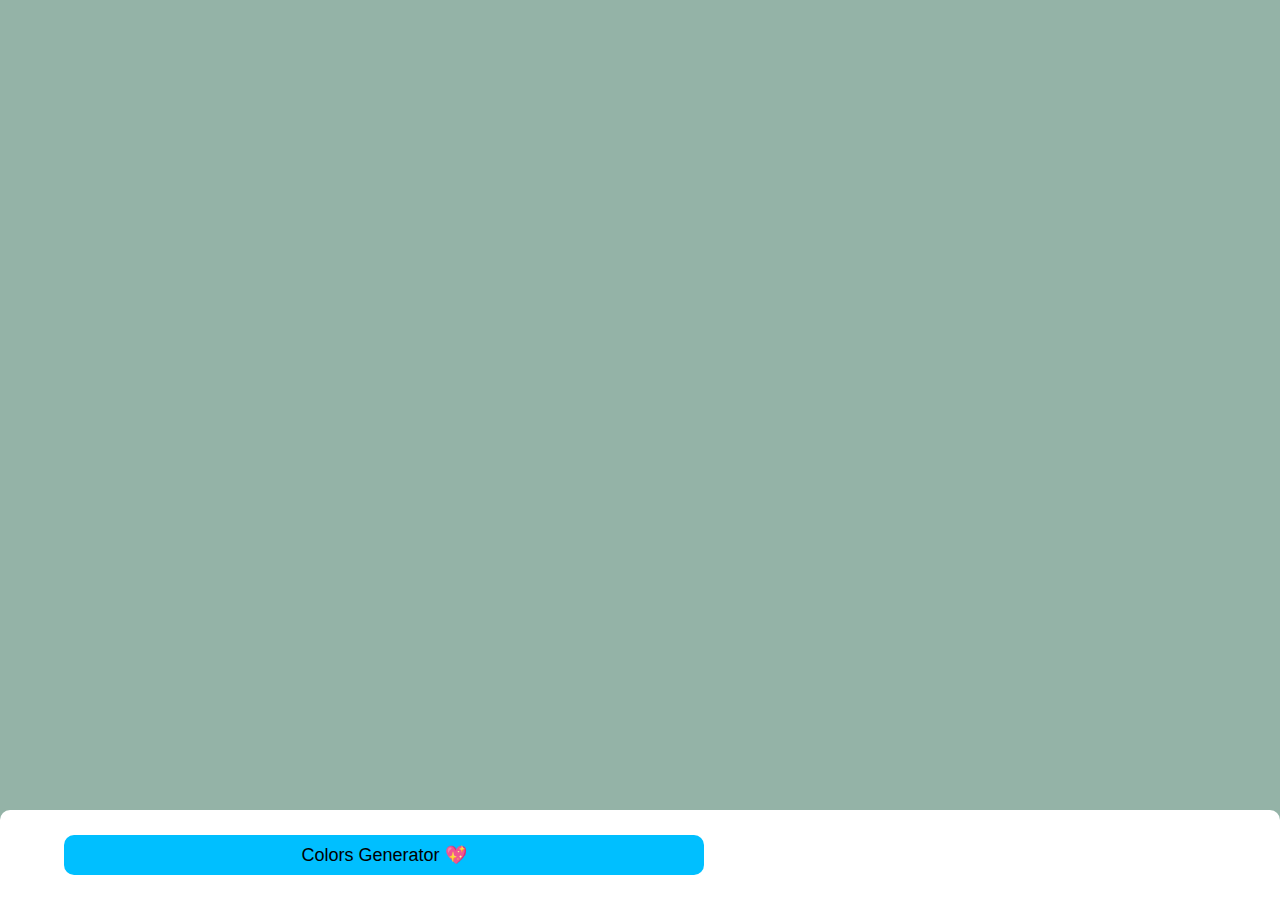
<file: Random Color Picker/index.html>
<!DOCTYPE html>
<html lang="en" >
<head>
    <meta charset="UTF-8">
    <meta name="viewport" content="width=device-width, initial-scale=1.0">
    <link rel="stylesheet" href="style.css">
    <title>colorpicker</title>
</head>
<body id="body">
<div class="footer">
<button type="button" class="btn"> Colors Generator 💖</button>
  <div class="show-hex"><h1></h1></div>
</div>

    <script src="app.js"></script>
</body>
</html>
</file>
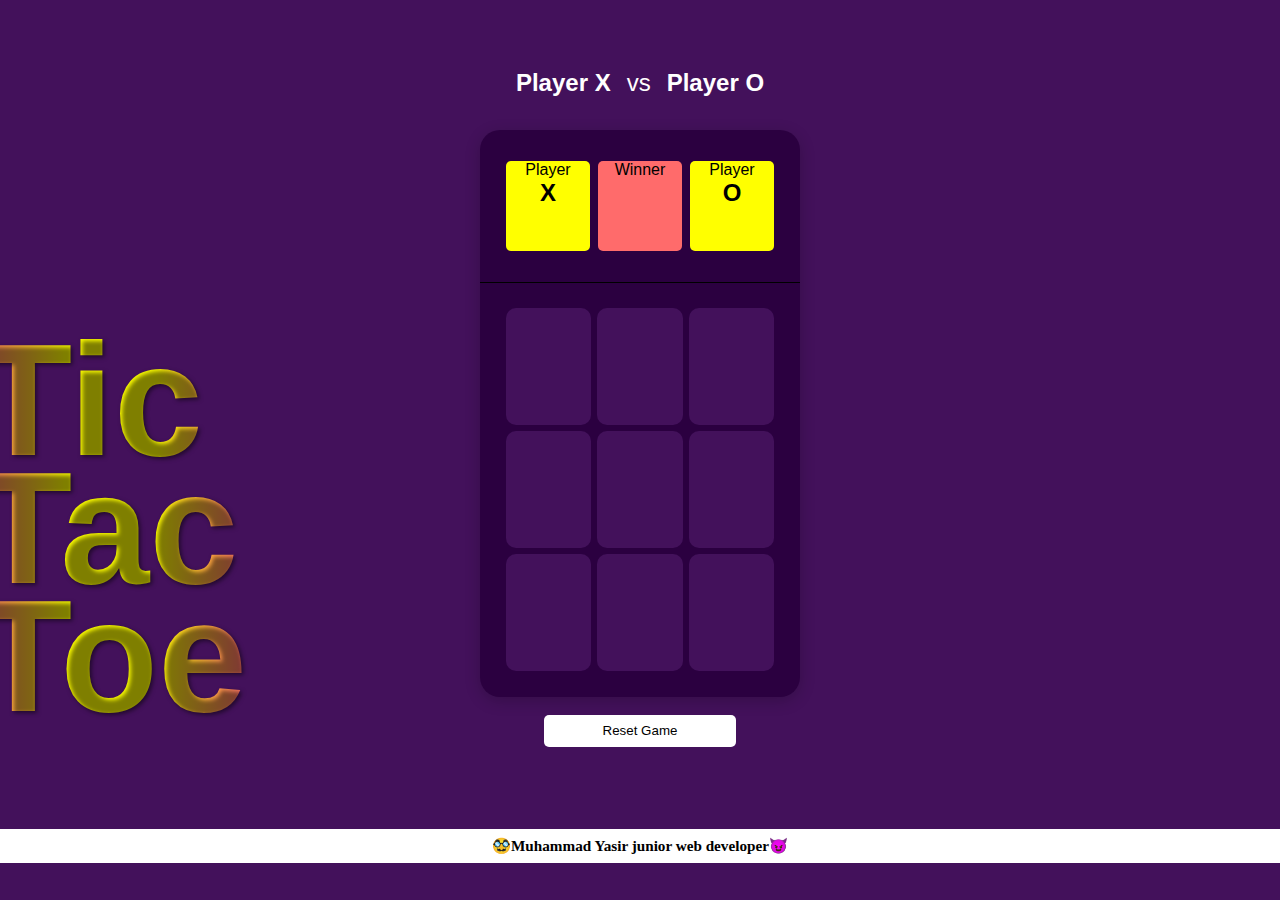
<file: tic-toc-toe-game/index.html>
<!DOCTYPE html>
<html lang="en">
<head>
    <meta charset="UTF-8">
    <meta name="viewport" content="width=device-width, initial-scale=1.0">
    <link rel="stylesheet" href="style.css">
    <script src="game.js" defer></script>
    <title>TicTacToe</title>
</head>
<body>
    <div id="game_name">
        <h1>Tic</h1>
        <h1>Tac</h1>
        <h1>Toe</h1>
    </div>
           <div id="status-area">
            <span id="player-x-label">Player X</span> vs <span id="player-o-label">Player O</span>
        </div>
        <div id="game-board">
            <div id="top">
                <div class="tcell" id="cell-0">Player <span>X</span></div>
                <div class="tcell" id="cell-1">Winner <span id="win-x"></span></div>
                <div class="tcell" id="cell-2">Player <span>O</span></div>
            </div>
            <div id="bottom">
                <div class="bcell"></div>
                <div class="bcell"></div>
                <div class="bcell"></div>
                <div class="bcell"></div>
                <div class="bcell"></div>
                <div class="bcell"></div>
                <div class="bcell"></div>
                <div class="bcell"></div>
                <div class="bcell"></div>
            </div>
        </div>
        <input type="button" value="Reset Game" id="reset-button">
        <footer>
            <h2>🥸Muhammad Yasir junior web developer😈</h2>
        </footer>
</body>
</html>
</file>
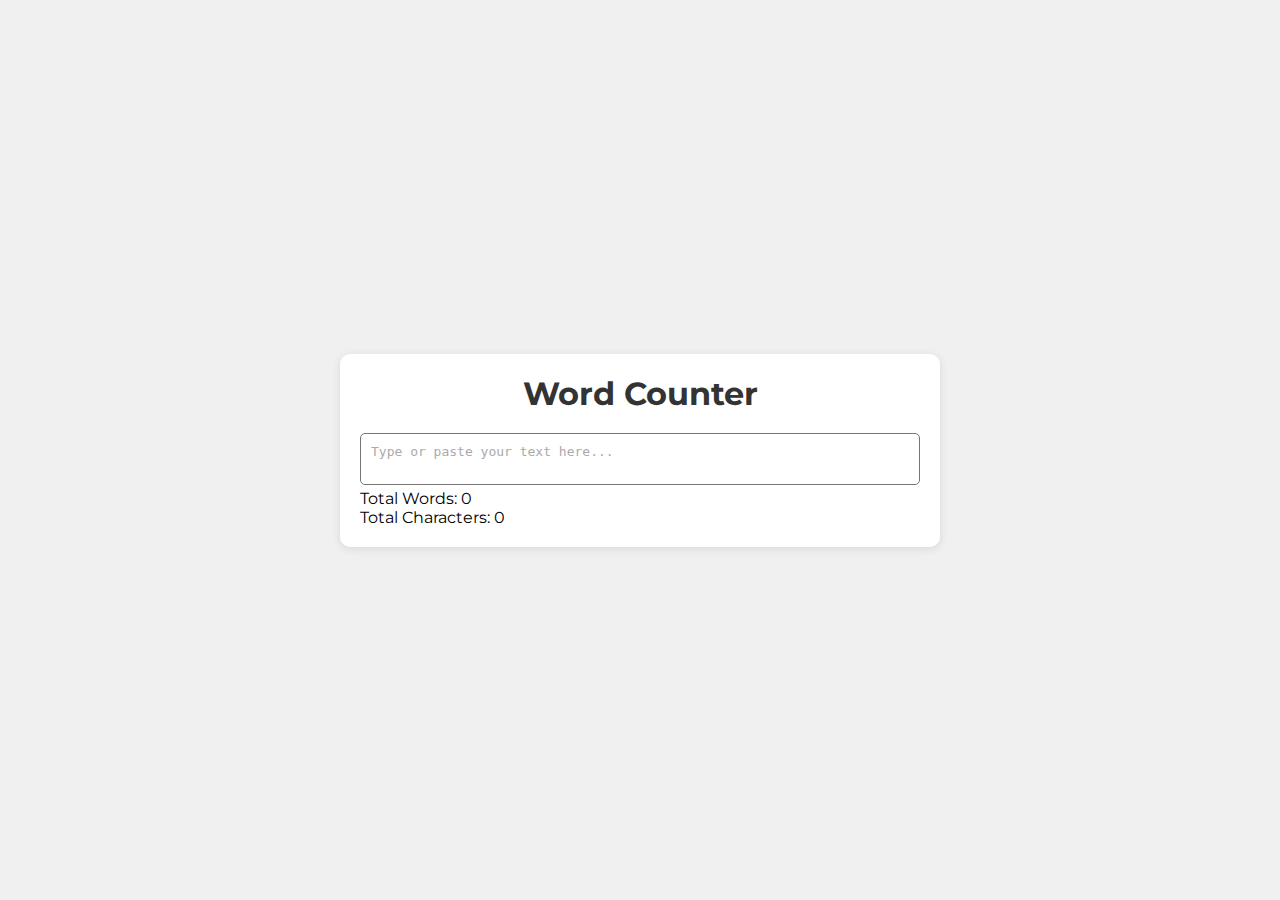
<file: Word Counter/index.html>
<!DOCTYPE html>
<html lang="en">
<head>
    <meta charset="UTF-8">
    <meta name="viewport" content="width=device-width, initial-scale=1.0">
    <link rel="stylesheet" href="style.css">
<link href="https://fonts.googleapis.com/css2?family=Montserrat:ital,wght@0,100..900;1,100..900&display=swap" rel="stylesheet">
    <title>wordcounter</title>
</head>
<body>
   <div id="container">
         <h1>Word Counter</h1>
         <textarea id="textInput" placeholder="Type or paste your text here..."></textarea>
         <div id="result">
              <p>Total Words: <span id="wordCount">0</span></p>
              <p>Total Characters: <span id="charCount">0</span></p>
         </div>
    </div>
     <script src="app.js"></script> 
</body>
</html>
</file>
<file: Random Color Picker/style.css>
*,*::before,*::after{
    margin: 0;
    padding: 0;
    box-sizing: border-box;
}

#body{
   width: 100%;
   height: 100%;
   display: flex;
   align-items: center;
   justify-content: center;
   background-color: rgba(15, 86, 58, 0.446);
}


.btn{
       position: absolute;
       width: 50%;
       height: 45%;
       background-color: #00BFFF;
       font-size: 18px;
       border-radius: 10px;
       border: none;
       left: 5%;

}
 .btn:hover{
    border: 1px solid ;
    transition: all ease-in 3s;
 }

h1{
    color: rgba(0, 0, 0, 0.865);
    font-weight: 500;
    font-family:Cambria, Cochin, Georgia, Times, 'Times New Roman', serif;
  width: fit-content;
  height: 50%;
  font-size: 1.6rem;
}

.show-hex{
   position: absolute;
   left: 60%;
}

.footer{
   border-radius: 10px 10px 0 0;
   width: 100vw;
   height: 10vh;
   background-color: white;
   position:fixed;
   bottom: 0;
  display: flex;
  flex-direction: row;
  align-items: center;
   
}
</file>
<file: tic-toc-toe-game/style.css>
*{
    margin: 0;
    padding: 0;
    box-sizing: border-box;
}

@font-face {
    font-family: 'Manaca';
    src: url('./Manaca.ttf') format('truetype');
}

html,body{
    width: 100%;
    min-height: 100vh;
    font-family: 'Montserrat', sans-serif;
    background: #43115B;
    display: flex;
    align-items: center;
    justify-content: center;
    flex-direction: column;
    gap: 3.125rem;
}

#game_name{
    position: fixed;
    left:-2%;
    bottom: 20%;
}

 h1{
    font-family:Montserrat, sans-serif;
    font-size: 10rem;
    font-weight: 900;
    text-shadow: 2px 2px 4px rgba(0, 0, 0, 0.5);
    line-height: 8rem;
    background: linear-gradient( to right, #ff6b6b, yellow, yellow, #ff6b6b);
    -webkit-background-clip: text;
    background-clip: text;
    -webkit-text-fill-color: transparent;
}

#status-area{
    width: 100%;
    min-height: 10vh;
    display: flex;
    align-items: center;
    justify-content: center;
    font-size: 1.5rem;
    color: #fff;
    gap: 1rem;
}


#game-board{
    min-height: 58vh;
    width: 25%;
    background: #2b0040;
    border-radius: 1.25rem;
    box-shadow: 0 4px 16px rgba(5, 5, 5, 0.2);
    margin-top: -3rem;
}

#top{
    min-height: 17vh;
    width: 100%;
    display: flex;
    align-items: center;
    justify-content: center;
    gap: 0.55rem;
    border-bottom: 0.12rem solid black;
}

.tcell{
    width: 26%;
    min-height: 10vh;
    background: yellow;
    border-radius: 5px;
    color:black;
    display: flex;
    flex-direction: column;
    justify-content: flex-start;
    align-items: center;
}
#cell-1{
    background: #ff6b6b;
    color: black;
}

span{
    font-size: 1.5rem;
    font-weight: bold;
}

#bottom{
    min-height: 46vh;
        display:grid;
        grid-template-columns: repeat(3, 0.9fr);
        gap: 0.35rem;
        width: 100%;   
        aspect-ratio: 1 / 1;   
        padding: 2vw;
 }


.bcell{
    width: 100%;
    min-height: 10vh;
    background: #43115B;
    display:flex;
    justify-content:center;
    align-items:center;
    font-size: clamp(2rem, 10vw, 3rem); /* grows/shrinks */
    cursor:pointer;
    transition: background .2s;
    border-radius: 0.625rem;
}

#reset-button{
    width: 15%;
    min-height: 2rem;
    background: white;
    color: black;
    border: none;
    border-radius: 5px;
    cursor: pointer;
    transition: background .2s;
    position: relative;
    bottom: 2rem;
    font-family: 'Montserrat', sans-serif;
}

 footer{
    width: 100%;
    background: white;
    color: black;
    text-align: center;
    padding: 0.5rem;
 }
 footer>h2{
     font-size: .95rem;
     font-family: 'Montserrat';
 }

@media screen and (max-width: 768px) and (min-width :250px){
   html{
    overscroll-behavior:none;
   }
   
   
    #game-board{
        width: 80%;
        position: relative;
        z-index: 1; 
        min-height: max-content;
    }
    #top{
        flex-direction: column;
    }
    .tcell{
        width: 100%;
        min-height: 10vh;
    }
    #bottom{
        grid-template-columns: repeat(3, 1fr);
        padding: 1rem;
    }
    .bcell{
        min-height: 4vh;
        font-size: clamp(2rem, 5vw, 2.5rem);
    }

    #reset-button{
        width: 50%;
        min-height: 2.5rem;
        font-size: 1.2rem;
    }
      
    footer{
         position: fixed;
        bottom: 0;
    }
  

    h1{
        font-size: 3rem;
        line-height: 2rem;
    }
}
</file>
<file: Word Counter/style.css>
*{
    margin: 0;
    padding: 0;
    box-sizing: border-box; 
}

body,html{
    width: 100%;
    height: 100%;
    overflow: hidden;
    display: flex;
    justify-content: center;
    align-items: center;
    background-color: #f0f0f0;
}

#container{
    width: 80%;
    max-width: 600px;
    background-color: #fff;
    border-radius: 10px;
    box-shadow: 0 2px 10px rgba(0,0,0,0.1);
    padding: 1.25rem;
}   

h1{
    text-align: center;
    color: #333;
    font-size: 2em;
    margin-bottom: 1.25rem;
    font-family: Montserrat;
    font-weight: 700;
}

#textInput{
    width: 100%;
    height: calc(100% - 200px);
    padding: 0.625rem;
    border-radius: 5px;
    font-size: 1em;
    resize: none;
}
#textInput:focus{
    outline: none;
    border-color: #007bff;
}

#textInput::placeholder{
    color: #aaa;
}

#result{
    font-family: Montserrat;

}


#wordCount span{
    font-weight: bold;
    color: #007bff;
}

@media only screen and (max-width: 500px) {
    #container{
        width: 90%;
        max-width: 100%;
    }

    h1{
        font-size: 1.5em;
    }
    #textInput{
        height: calc(100% - 150px);
    }
    
}
</file>
